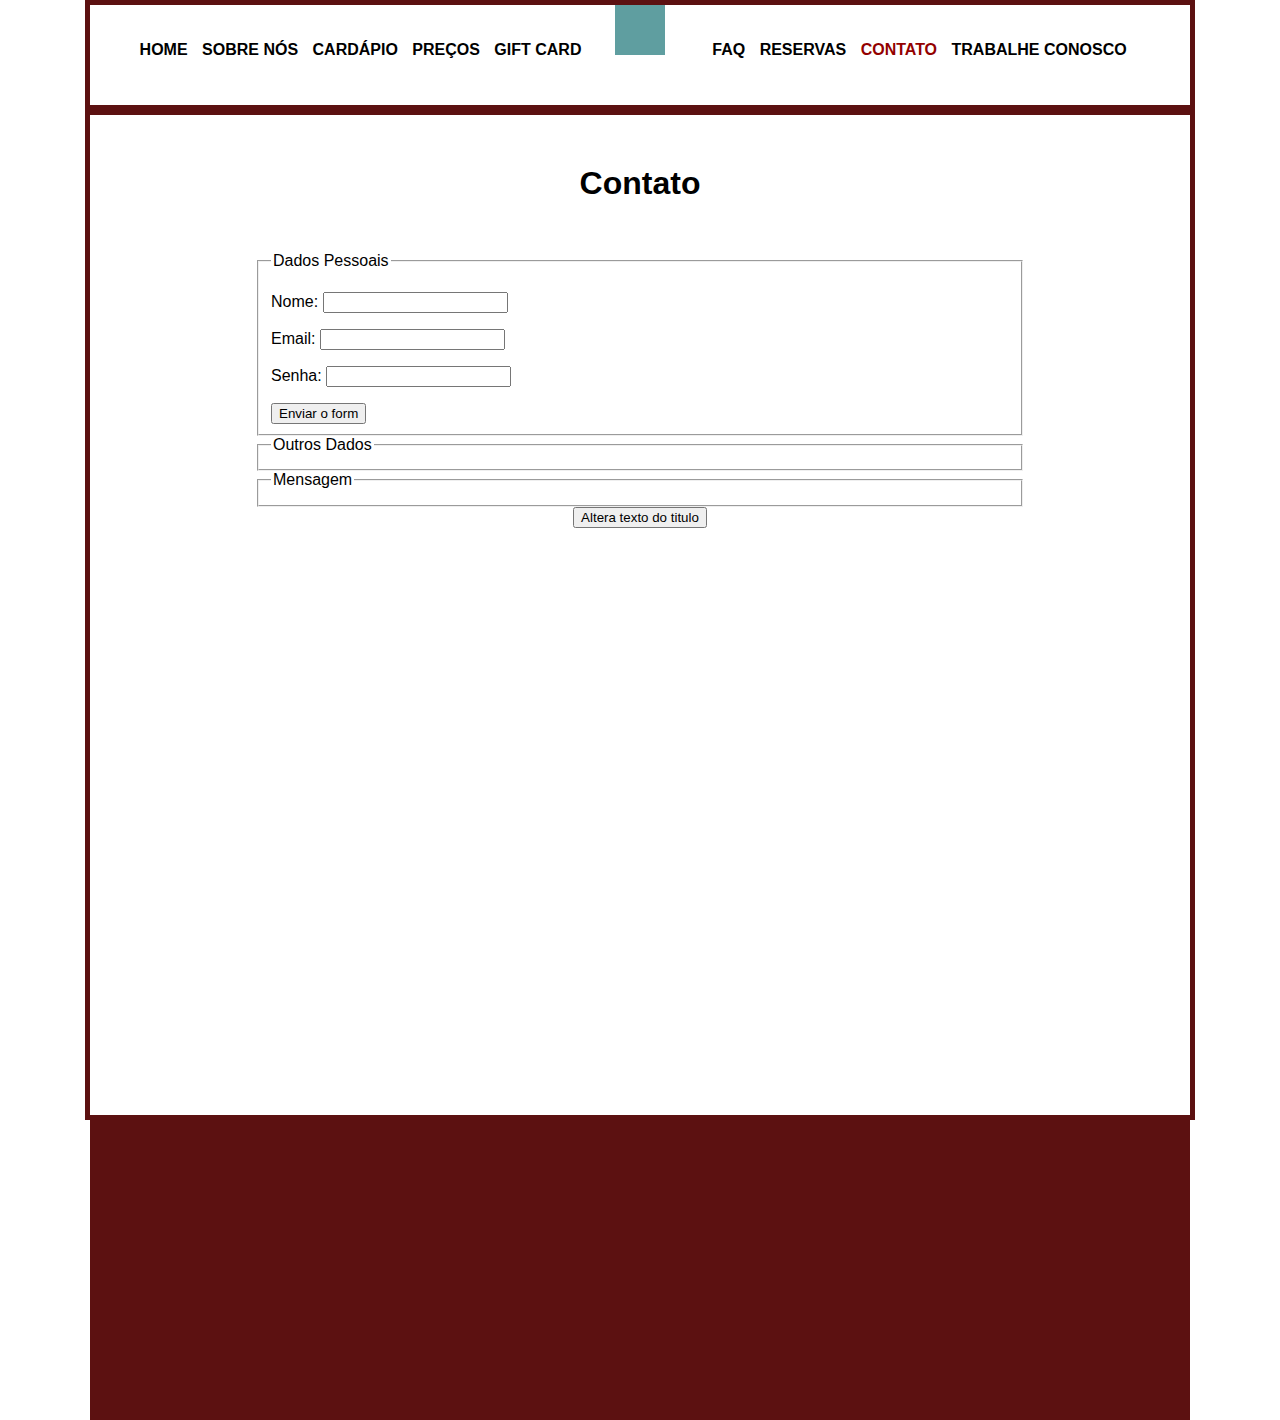
<file: contato.html>
<!DOCTYPE html>
<html lang="pt-br">
<head>
    <meta charset="UTF-8">
    <meta name="viewport" content="width=device-width, initial-scale=1.0">
    <link rel="stylesheet" href="css/estilo.css">
    <link rel="shortcut icon" href="img/favicon.png" type="image/png">
    <title>CONTATO: Clone site batel grill</title>
    <style>
        #sec_form {
            width: 70%;
            margin: 0 auto 0 auto;
        }
        fieldset {
            text-align: left;
        }
    </style>
</head>
<body>
    <header>
        <nav id="nav_main">

            <div id="nav_esq">
                <a href="index.html">Home</a>
                <a href="sobre.html">Sobre Nós</a>
                <a href="cardapio.html">Cardápio</a>
                <a href="precos.html">Preços</a>
                <a href="gift.html">Gift Card</a>
            </div>
            <div id="nav_logo">

            </div>
            <div id="nav_dir">
                <a href="faq.html">Faq</a>
                <a href="reservas.html">Reservas</a>
                <a href="contato.html" class="menu_atual">Contato</a>
                <a href="trabalhe.html">Trabalhe Conosco</a>
            </div>

        </nav>
    </header>
    <main>

        <h1 id="tituloP">Contato</h1>

        <section id="sec_form">
            <form action="" method="post">
                <fieldset>
                    <legend>Dados Pessoais</legend>
                 <p><label for="nome">Nome:</label>
                    <input type="text" name="nome" id="nome" required></p>
                    <p><label for="email">Email:</label>
                        <input type="email" name="email" id="email"></p>
                 <p><label for="senha">Senha:</label>
                    <input type="password" name="senha" id="senha" required></p>
                    <button type="submit">Enviar o form</button>
                </fieldset>
                <fieldset>
                    <legend>Outros Dados</legend>
                </fieldset>
                <fieldset>
                    <legend>Mensagem</legend>
                </fieldset>
                <button onclick="altera()">Altera texto do titulo</button>
            </form>
        </section>

    </main>
    <footer>

    </footer>
    <script src="./js/code.js"></script>
</body>
</html>
</file>
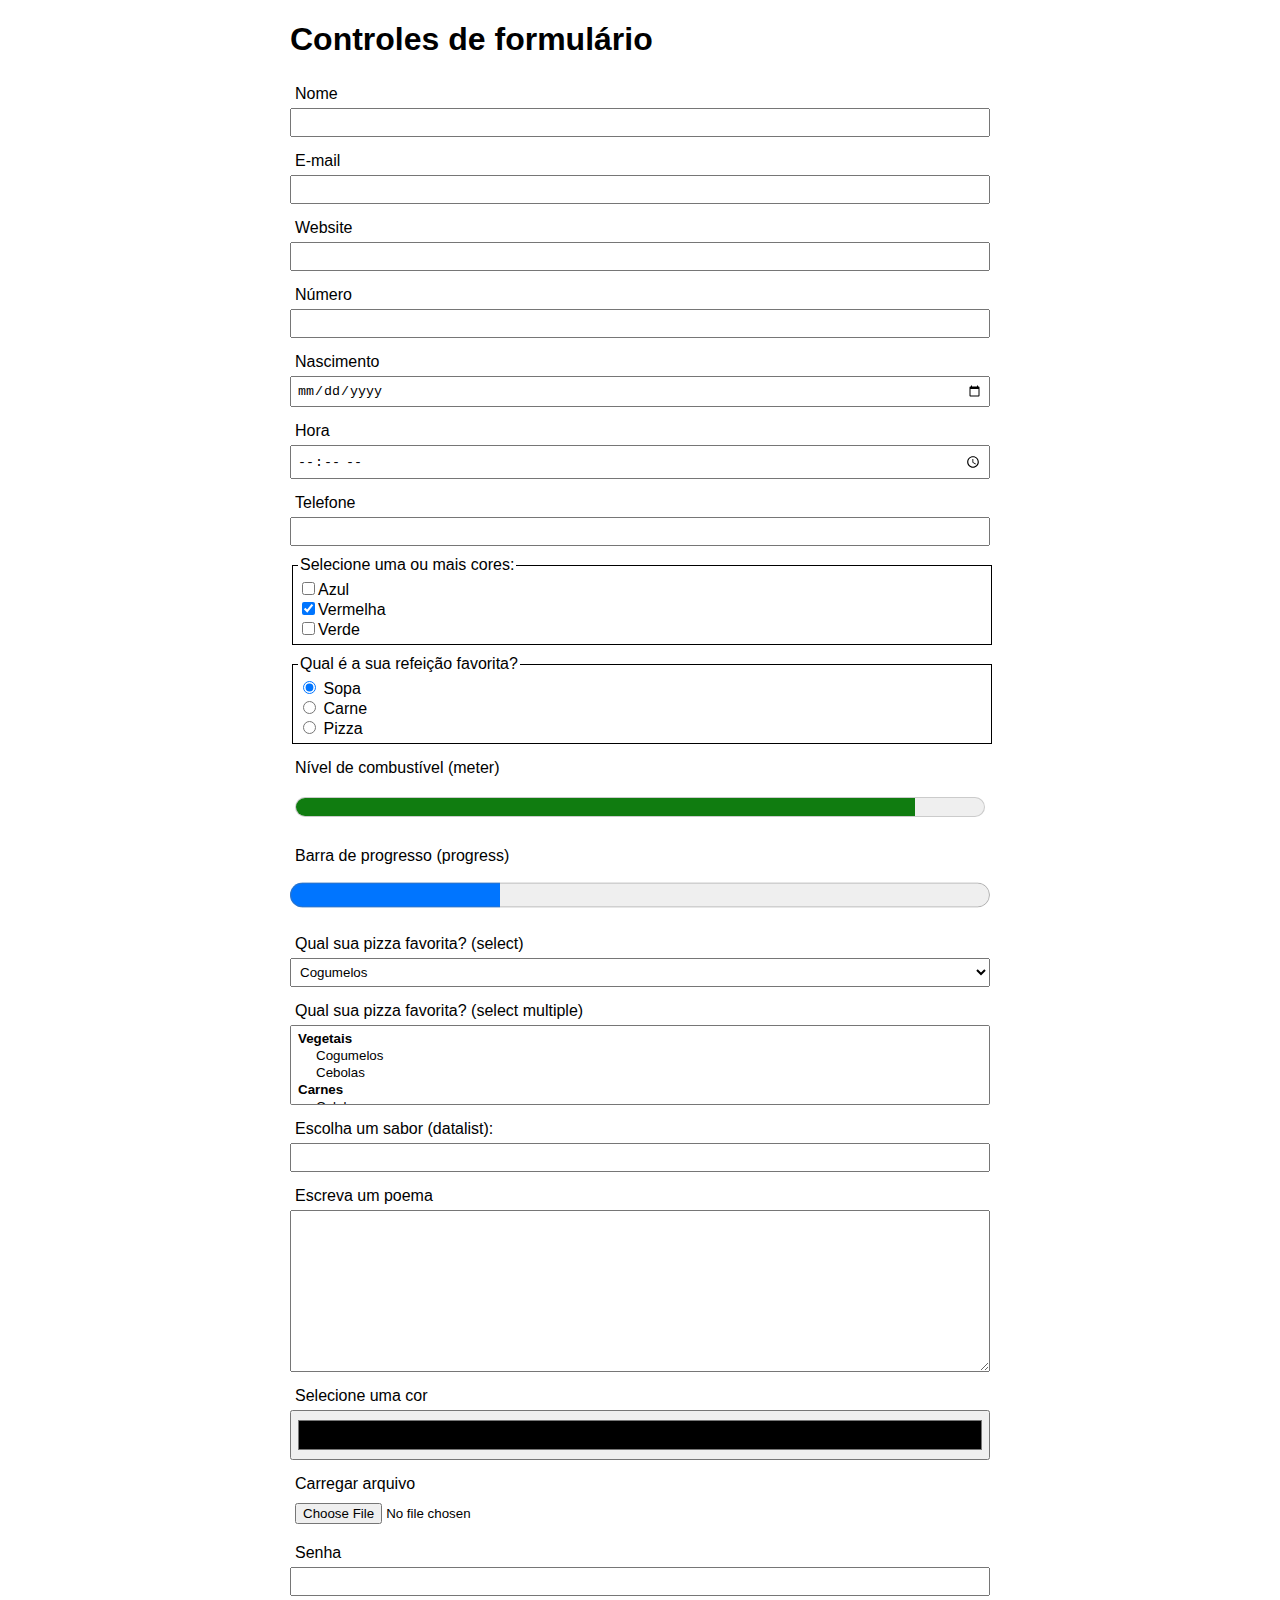
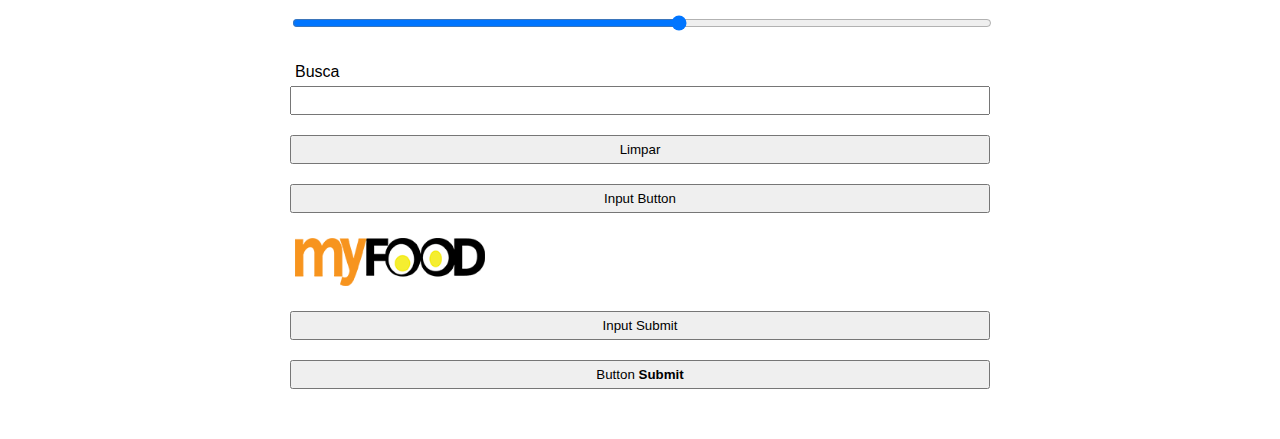
<file: form-controles/controles-de-formulario.html>
<!DOCTYPE html>
<html lang="en">
  <head>
    <meta charset="UTF-8">
    <meta http-equiv="X-UA-Compatible" content="IE=edge">
    <meta name="viewport" content="width=device-width, initial-scale=1.0">
    <title>Controles</title>
    <style>
      body {
        font-family: "Roboto", sans-serif;
      }
      div {
        max-width: 700px;
        margin: auto;
      }
      form > * {
        display: block;
        width: 100%;
        box-sizing: border-box;
        padding: 5px;
      }

      label,
      fieldset {
        margin-top: 10px;
      }

      input[type="image"],
      input[type="submit"],
      input[type="reset"],
      input[type="button"] {
        margin-top: 20px;
        margin-bottom: 10px;
      }

      input[type="image"]{
        width: 200px;
      }

      button {
        margin-top: 20px;
        margin-bottom:50px;
      }

      fieldset {
        border: 1px solid;
      }
      datalist{
        display: none;
      }

      meter,
      progress,
      input[type="color"], 
      input[type="range"] {
        height: 50px;
      }
    </style>
  </head>
  <body>
    <div>
      <h1>Controles de formulário</h1>
      <form id="questionario" method="post" action="">
        <label for="name">Nome</label>
        <input type="text" id="name" name="name">
        <label for="email">E-mail</label>
        <input type="email" id="email" name="email" multiple>
        <label for="website">Website</label>
        <input type="url" id="website" name="website">
        <label for="number">Número</label>
        <input type="number" name="number" id="number" step="any">
        <label for="birthday">Nascimento</label>
        <input type="date" name="birthday" id="birthday" min="2000-01-01" max="2020-12-31">
        <label for="time">Hora</label>
        <input type="time" name="time" id="time" step="1800">
        <label for="phone">Telefone</label>
        <input type="tel" name="phone" id="phone">
        <fieldset>
          <legend>Selecione uma ou mais cores:</legend>
          <input type="checkbox" name="favcolor" value="blue" id="blue"><label for="blue">Azul</label><br>
          <input type="checkbox" name="favcolor" value="red" id="red" checked><label for="red">Vermelha</label><br>
          <input type="checkbox" name="favcolor" value="green" id="green"><label for="green">Verde</label><br>
        </fieldset>
        <fieldset>
          <legend>Qual é a sua refeição favorita?</legend>
          <input type="radio" id="soup" name="meal" value="soup" checked>
          <label for="soup">Sopa</label><br>
          <input type="radio" id="curry" name="meal" value="curry">
          <label for="curry">Carne</label><br>
          <input type="radio" id="pizza" name="meal" value="pizza">
          <label for="pizza">Pizza</label><br>
        </fieldset>
        <label for="fuel">Nível de combustível (meter)</label>
        <meter id="fuel"
              min="0" max="100"
              low="33" high="66" optimum="80"
              value="90">
        </meter>
        <label for="file">Barra de progresso (progress)</label>
        <progress id="file" max="100" value="30"> 30% </progress>
        <label for="pizza">Qual sua pizza favorita? (select)</label>
        <select name="pizza" id="pizza">
          <optgroup label="Vegetais">
            <option value="cogumelos">Cogumelos</option>
            <option value="cebolas">Cebolas</option>
          </optgroup>
          <optgroup label="Carnes">
            <option value="calabresa">Calabresa</option>
            <option value="bacon">Bacon</option>
          </optgroup>
        </select>
        <label for="pizza2">Qual sua pizza favorita? (select multiple)</label>
        <select name="pizza2" id="pizza2" multiple>
          <optgroup label="Vegetais">
            <option value="cogumelos">Cogumelos</option>
            <option value="cebolas">Cebolas</option>
          </optgroup>
          <optgroup label="Carnes">
            <option value="calabresa">Calabresa</option>
            <option value="bacon">Bacon</option>
          </optgroup>
        </select>
        <label for="ice-cream-choice">Escolha um sabor (datalist):</label>
        <input list="ice-cream-flavors" id="ice-cream-choice" name="ice-cream-choice" />
        <datalist id="ice-cream-flavors">
          <option value="Chocolate">
          <option value="Coco">
          <option value="Hortelã">
          <option value="Morango">
          <option value="Baunilha">
        </datalist>
        <label for="poem">Escreva um poema</label>
        <textarea id="poem" rows="10" name="poem"></textarea>
        <label for="color">Selecione uma cor</label>
        <input type="color" name="color" id="color">
        <label for="resume">Carregar arquivo</label>
        <input type="file" name="resume" id="resume" accept="image/*,.doc,.docx,.pdf">
        <label for="password">Senha</label>
        <input type="password" name="password" id="password">
        <input type="range" min="1" max="10" step="1">
        <label for="search">Busca</label>
        <input type="search" name="search" id="search">
        <input type="reset" value="Limpar">      
        <input type="button" value="Input Button">
        <input type="image" alt="Clique-me!" title="clique-me" src="myfood.png">          
        <input type="submit" value="Input Submit">
        <button type="submit">Button <strong>Submit</strong></button>
      </form>
    </div>
  </body>
</html>
</file>
<file: css/estilo.css>
body{
    margin: 0;
    padding: 0;
    font-family: Arial, Helvetica, sans-serif;
}

h1{
    margin: 0px;
    padding: 50px 0 50px 0;
}

header {
    width: 1100px;
    height: 100px;
    border: solid 5px #5c1111;
    margin-left: auto;
    margin-right: auto;
}

#nav_main {
    text-align: center;
}

#nav_esq, #nav_dir{
    display: inline-block;
    width: 500px;
    height: 50px;
    /*background-color: cadetblue;*/
    margin-top: 20px;
    text-transform: uppercase;
}

#nav_esq a, #nav_dir a {
    padding: 5px;
    font-weight: 600;
    text-decoration: none;
    color: black;
}

#nav_esq a:hover, #nav_dir a:hover {
    /* background-color: #930000;
    color: #fff; */
    color: #930000;
    transition: all 0.5s;
} 

.menu_atual {
    color: #930000 !important;
    transition: all 0.5s;
} 

#nav_logo{
    display: inline-block;
    width: 50px;
    height: 50px;
    background-color: cadetblue;
}

main {
    width: 1100px;
    height: 1000px;
    border: solid 5px #5c1111;
    text-align: center;
    margin-left: auto;
    margin-right: auto;
}
footer {
    width: 1100px;
    height: 300px;
    background-color: #5c1111;
    margin-left: auto;
    margin-right: auto;
}

main div {
    display: inline-block;
    background-color: blue;
    width: 100px;
    height: 100px;
    margin: 50px;
}
</file>
